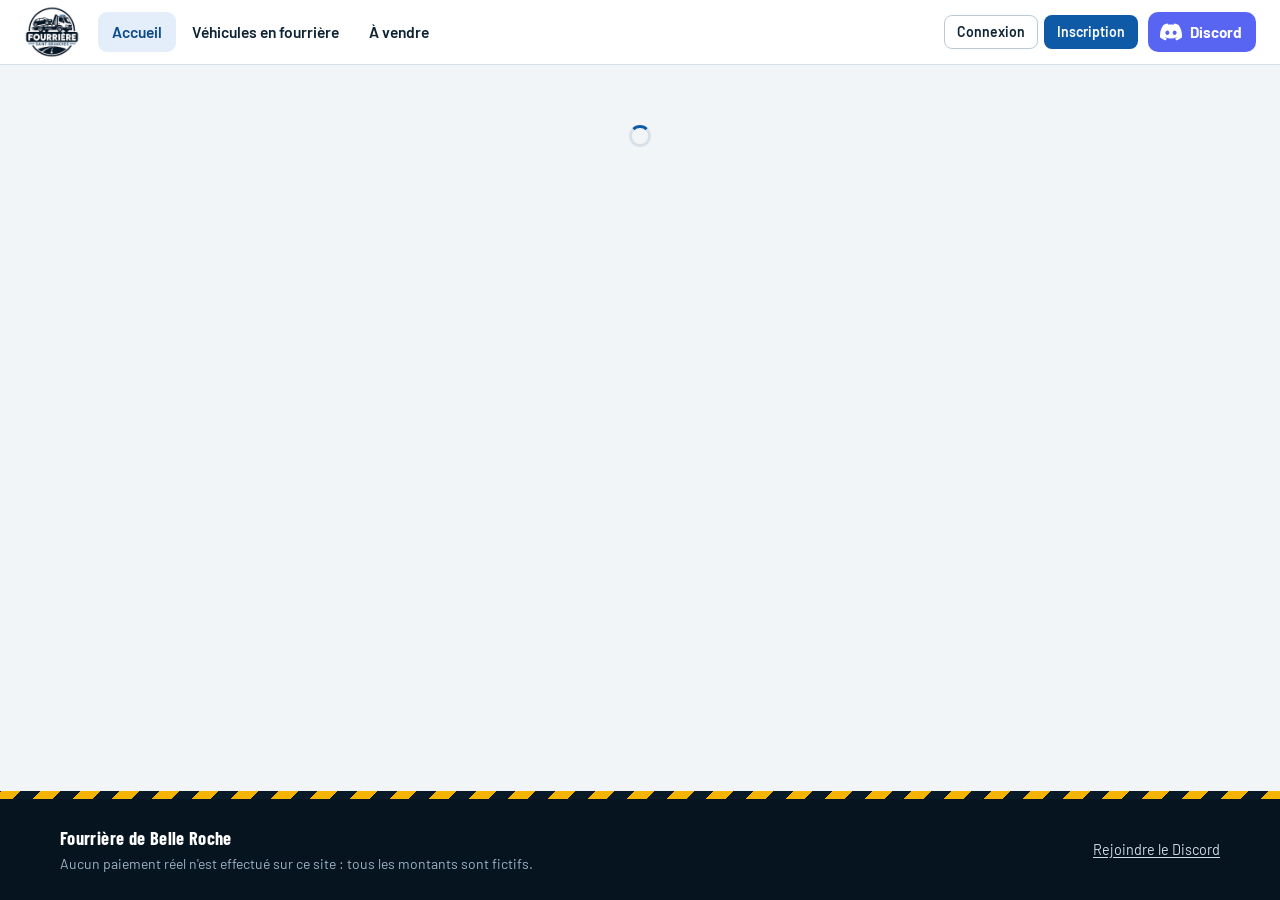
<file: index.html>
<!doctype html>
<html lang="fr">
<head>
  <meta charset="utf-8">
  <meta name="viewport" content="width=device-width, initial-scale=1, viewport-fit=cover">
  <title>Fourrière de Belle Roche</title>
  <meta name="description" content="Retrouvez votre véhicule mis en fourrière, consultez les véhicules à vendre et échangez directement avec les employés.">
  <meta name="theme-color" content="#081a28">
  <!-- Protection supplémentaire : le site ne peut charger que ses propres fichiers et parler à Supabase. -->
  <meta http-equiv="Content-Security-Policy" content="default-src 'self'; script-src 'self'; style-src 'self'; img-src 'self' data: blob: https://*.supabase.co; font-src 'self'; connect-src 'self' https://*.supabase.co wss://*.supabase.co; base-uri 'self'; form-action 'self'; object-src 'none'">
  <link rel="icon" type="image/png" href="assets/img/favicon.png">
  <link rel="apple-touch-icon" href="assets/img/apple-touch-icon.png">
  <link rel="stylesheet" href="assets/css/base.css">
  <link rel="stylesheet" href="assets/css/app.css">
</head>
<body>
  <a class="skip" href="#view">Aller au contenu</a>
  <div id="app"></div>
  <div class="toasts" id="toasts" aria-live="polite"></div>
  <noscript><p>Ce site a besoin de JavaScript pour fonctionner.</p></noscript>
  <script src="js/config.js"></script>
  <script src="assets/vendor/supabase.js"></script>
  <script type="module" src="js/main.js"></script>
</body>
</html>
</file>
<file: assets/css/base.css>
/* =====================================================================
   FOURRIÈRE DE BELLE ROCHE — Feuille de style 1/2 : bases et composants
   Palette tirée du logo : marine + bleu, avec de l'ambre « gyrophare »
   réservé aux montants, alertes et actions importantes.
   ===================================================================== */

@font-face { font-family: 'Barlow'; font-weight: 400; font-style: normal; font-display: swap; src: url('../fonts/barlow-latin-400-normal.woff2') format('woff2'); }
@font-face { font-family: 'Barlow'; font-weight: 500; font-style: normal; font-display: swap; src: url('../fonts/barlow-latin-500-normal.woff2') format('woff2'); }
@font-face { font-family: 'Barlow'; font-weight: 600; font-style: normal; font-display: swap; src: url('../fonts/barlow-latin-600-normal.woff2') format('woff2'); }
@font-face { font-family: 'Barlow'; font-weight: 700; font-style: normal; font-display: swap; src: url('../fonts/barlow-latin-700-normal.woff2') format('woff2'); }
@font-face { font-family: 'Barlow Condensed'; font-weight: 600; font-style: normal; font-display: swap; src: url('../fonts/barlow-condensed-latin-600-normal.woff2') format('woff2'); }
@font-face { font-family: 'Barlow Condensed'; font-weight: 700; font-style: normal; font-display: swap; src: url('../fonts/barlow-condensed-latin-700-normal.woff2') format('woff2'); }
@font-face { font-family: 'Barlow Condensed'; font-weight: 800; font-style: normal; font-display: swap; src: url('../fonts/barlow-condensed-latin-800-normal.woff2') format('woff2'); }

:root {
  --navy-950: #061420;
  --navy-900: #081a28;
  --navy-800: #0f2a40;
  --navy-700: #173a55;
  --navy-600: #245071;
  --blue-700: #0b4a8b;
  --blue-600: #0f5aa6;
  --blue-500: #1f74c4;
  --blue-100: #e3eefa;
  --blue-50: #f0f6fc;
  --amber-500: #f5b400;
  --amber-600: #c98f00;
  --amber-100: #fff3cd;
  --green-600: #1a7f4f;
  --green-100: #e0f4ea;
  --red-600: #c2342a;
  --red-100: #fde8e6;
  --violet-600: #6247c2;
  --violet-100: #eee9fb;
  --discord: #5865f2;

  --bg: #f2f5f8;
  --surface: #ffffff;
  --line: #d9e1e8;
  --line-strong: #bccad6;
  --text: #0d2233;
  --muted: #55687a;

  --font-body: 'Barlow', system-ui, -apple-system, 'Segoe UI', Roboto, sans-serif;
  --font-display: 'Barlow Condensed', 'Barlow', system-ui, sans-serif;

  --radius: 12px;
  --radius-lg: 16px;
  --shadow-1: 0 1px 2px rgba(8, 26, 40, .07), 0 1px 1px rgba(8, 26, 40, .04);
  --shadow-2: 0 8px 24px rgba(8, 26, 40, .12);
  --header-h: 64px;
  --ring: 0 0 0 3px rgba(31, 116, 196, .28);
}

*, *::before, *::after { box-sizing: border-box; }
html { -webkit-text-size-adjust: 100%; scroll-behavior: smooth; }
body {
  margin: 0; background: var(--bg); color: var(--text);
  font-family: var(--font-body); font-size: 16px; line-height: 1.5;
  -webkit-font-smoothing: antialiased; min-height: 100vh; display: flex; flex-direction: column;
}
img { max-width: 100%; display: block; }
a { color: var(--blue-600); text-decoration-thickness: 1px; text-underline-offset: 2px; }
a:hover { color: var(--blue-700); }
h1, h2, h3, h4 { font-family: var(--font-display); font-weight: 700; line-height: 1.1; margin: 0; letter-spacing: .005em; }
h1 { font-size: clamp(2.1rem, 5vw, 3.4rem); font-weight: 800; }
h2 { font-size: clamp(1.6rem, 3vw, 2.1rem); }
h3 { font-size: 1.3rem; }
p { margin: 0; }
button, input, select, textarea { font: inherit; color: inherit; }
:focus-visible { outline: 3px solid var(--blue-500); outline-offset: 2px; border-radius: 6px; }
[hidden] { display: none !important; }
.sr-only { position: absolute; width: 1px; height: 1px; overflow: hidden; clip: rect(0 0 0 0); white-space: nowrap; }
.container { width: 100%; max-width: 1200px; margin: 0 auto; padding: 0 20px; }
.muted { color: var(--muted); }
.small { font-size: .875rem; }
.center { text-align: center; }
.row { display: flex; align-items: center; gap: 12px; flex-wrap: wrap; }
.row.between { justify-content: space-between; }
.stack { display: flex; flex-direction: column; gap: 12px; }
.stack-lg { display: flex; flex-direction: column; gap: 24px; }
.grow { flex: 1 1 auto; min-width: 0; }
.num { font-variant-numeric: tabular-nums; }
.nowrap { white-space: nowrap; }

/* ---------- Boutons ---------- */
.btn {
  display: inline-flex; align-items: center; justify-content: center; gap: 8px;
  min-height: 42px; padding: 0 18px; border-radius: 10px; border: 1px solid transparent;
  font-weight: 600; font-size: .975rem; line-height: 1; cursor: pointer; text-decoration: none;
  transition: background .15s, border-color .15s, box-shadow .15s, transform .05s;
  background: var(--blue-600); color: #fff; white-space: nowrap;
}
.btn:hover { background: var(--blue-700); color: #fff; }
.btn:active { transform: translateY(1px); }
.btn[disabled], .btn[aria-disabled="true"] { opacity: .55; cursor: not-allowed; pointer-events: none; }
.btn.secondary { background: #fff; color: var(--text); border-color: var(--line-strong); }
.btn.secondary:hover { background: var(--blue-50); border-color: var(--blue-500); color: var(--text); }
.btn.ghost { background: transparent; color: var(--text); }
.btn.ghost:hover { background: rgba(8, 26, 40, .06); color: var(--text); }
.btn.danger { background: var(--red-600); }
.btn.danger:hover { background: #a42a21; }
.btn.amber { background: var(--amber-500); color: var(--navy-900); }
.btn.amber:hover { background: #ffc61f; color: var(--navy-900); }
.btn.sm { min-height: 34px; padding: 0 12px; font-size: .875rem; border-radius: 8px; }
.btn.lg { min-height: 50px; padding: 0 26px; font-size: 1.05rem; }
.btn.block { width: 100%; }
.btn svg { width: 18px; height: 18px; flex: none; }
.btn-icon {
  display: inline-grid; place-items: center; width: 40px; height: 40px; border-radius: 10px;
  border: 1px solid transparent; background: transparent; cursor: pointer; color: var(--text); position: relative;
}
.btn-icon:hover { background: rgba(8, 26, 40, .07); }
.btn-icon svg { width: 22px; height: 22px; }

/* ---------- Formulaires ---------- */
.field { display: flex; flex-direction: column; gap: 6px; }
.field > label, .label { font-weight: 600; font-size: .9rem; }
.hint { font-size: .85rem; color: var(--muted); }
.input, select.input, textarea.input {
  width: 100%; min-height: 44px; padding: 10px 14px; background: #fff; border: 1px solid var(--line-strong);
  border-radius: 10px; transition: border-color .15s, box-shadow .15s; appearance: none;
}
textarea.input { min-height: 96px; resize: vertical; line-height: 1.45; }
select.input {
  background-image: linear-gradient(45deg, transparent 50%, var(--muted) 50%), linear-gradient(135deg, var(--muted) 50%, transparent 50%);
  background-position: calc(100% - 20px) 50%, calc(100% - 14px) 50%; background-size: 6px 6px; background-repeat: no-repeat; padding-right: 36px;
}
.input:hover { border-color: var(--navy-600); }
.input:focus { outline: none; border-color: var(--blue-500); box-shadow: var(--ring); }
.input[aria-invalid="true"] { border-color: var(--red-600); }
.form-grid { display: grid; grid-template-columns: repeat(2, minmax(0, 1fr)); gap: 16px; }
.form-grid .full { grid-column: 1 / -1; }
.form-error { background: var(--red-100); color: #7d1d15; border: 1px solid #f3b8b2; border-radius: 10px; padding: 10px 14px; font-size: .925rem; }
.form-ok { background: var(--green-100); color: #0f4d31; border: 1px solid #a9dcc3; border-radius: 10px; padding: 10px 14px; }
.check { display: flex; gap: 10px; align-items: flex-start; cursor: pointer; }
.check input { width: 20px; height: 20px; margin-top: 2px; accent-color: var(--blue-600); flex: none; }
.switch { position: relative; display: inline-flex; align-items: center; gap: 10px; cursor: pointer; font-weight: 500; }
.switch input { position: absolute; opacity: 0; width: 0; height: 0; }
.switch .track { width: 44px; height: 26px; border-radius: 99px; background: var(--line-strong); position: relative; transition: background .2s; flex: none; }
.switch .track::after { content: ''; position: absolute; top: 3px; left: 3px; width: 20px; height: 20px; border-radius: 50%; background: #fff; transition: transform .2s; box-shadow: 0 1px 2px rgba(0,0,0,.3); }
.switch input:checked + .track { background: var(--green-600); }
.switch input:checked + .track::after { transform: translateX(18px); }
.switch input:focus-visible + .track { box-shadow: var(--ring); }

/* ---------- Cartes, badges, plaque ---------- */
.card { background: var(--surface); border: 1px solid var(--line); border-radius: var(--radius-lg); box-shadow: var(--shadow-1); }
.card-pad { padding: 20px; }
.card-title { font-family: var(--font-display); font-weight: 700; font-size: 1.25rem; }

.badge {
  display: inline-flex; align-items: center; gap: 6px; padding: 3px 10px; border-radius: 99px;
  font-size: .78rem; font-weight: 600; line-height: 1.4; white-space: nowrap;
  background: var(--blue-100); color: var(--blue-700);
}
.badge::before { content: ''; width: 7px; height: 7px; border-radius: 50%; background: currentColor; }
.badge.amber { background: var(--amber-100); color: #7a5600; }
.badge.green { background: var(--green-100); color: #0f5a37; }
.badge.red { background: var(--red-100); color: #8b2019; }
.badge.violet { background: var(--violet-100); color: #46309a; }
.badge.gray { background: #e8edf1; color: #46586a; }
.badge.plain::before { display: none; }
.count-pill {
  display: inline-grid; place-items: center; min-width: 20px; height: 20px; padding: 0 6px; border-radius: 99px;
  background: var(--red-600); color: #fff; font-size: .72rem; font-weight: 700; line-height: 1;
}

.plate {
  display: inline-flex; align-items: stretch; background: #fff; border: 2px solid #0b1d2c; border-radius: 8px;
  overflow: hidden; font-family: var(--font-display); font-weight: 700; letter-spacing: .09em; color: #0b1d2c;
  box-shadow: 0 1px 0 rgba(0,0,0,.12); max-width: 100%;
}
.plate::before {
  content: 'F'; background: #0f4c9b; color: #fff; font-family: var(--font-body); font-weight: 700; font-size: .62rem;
  display: flex; align-items: flex-end; justify-content: center; padding: 0 .38rem .2rem; letter-spacing: 0;
}
.plate .txt { padding: .08em .65em; font-size: 1.45rem; line-height: 1.25; white-space: nowrap; overflow: hidden; text-overflow: ellipsis; }
.plate.sm .txt { font-size: 1.05rem; }
.plate.lg .txt { font-size: 1.9rem; }

.swatch { display: inline-block; width: 12px; height: 12px; border-radius: 50%; border: 1px solid rgba(0,0,0,.25); vertical-align: -1px; margin-right: 6px; }
.hazard { height: 8px; background: repeating-linear-gradient(-45deg, var(--amber-500) 0 14px, var(--navy-900) 14px 28px); }

/* ---------- Modale, toasts, lightbox ---------- */
.overlay {
  position: fixed; inset: 0; z-index: 100; background: rgba(6, 20, 32, .62); display: grid; place-items: center;
  padding: 16px; animation: fade .15s ease-out; overflow-y: auto;
}
.dialog {
  background: #fff; border-radius: var(--radius-lg); width: 100%; max-width: 560px; box-shadow: var(--shadow-2);
  display: flex; flex-direction: column; max-height: calc(100vh - 32px); margin: auto;
}
.dialog.wide { max-width: 760px; }
.dialog-head { padding: 18px 22px 12px; display: flex; align-items: center; justify-content: space-between; gap: 12px; border-bottom: 1px solid var(--line); }
.dialog-body { padding: 20px 22px; overflow-y: auto; }
.dialog-foot { padding: 14px 22px; border-top: 1px solid var(--line); display: flex; justify-content: flex-end; gap: 10px; flex-wrap: wrap; background: #f8fafc; border-radius: 0 0 var(--radius-lg) var(--radius-lg); }
@keyframes fade { from { opacity: 0; } to { opacity: 1; } }

.toasts { position: fixed; left: 50%; top: calc(var(--header-h) + 12px); transform: translateX(-50%); z-index: 200; display: flex; flex-direction: column; gap: 8px; width: min(92vw, 460px); pointer-events: none; }
.toast {
  pointer-events: auto; background: var(--navy-900); color: #fff; padding: 12px 16px; border-radius: 12px;
  box-shadow: var(--shadow-2); font-size: .95rem; display: flex; gap: 10px; align-items: flex-start;
  border-left: 5px solid var(--blue-500); animation: toast-in .2s ease-out;
}
.toast.ok { border-left-color: #3ecf8e; }
.toast.error { border-left-color: #ff6b5e; }
.toast.warn { border-left-color: var(--amber-500); }
@keyframes toast-in { from { opacity: 0; transform: translateY(-8px); } to { opacity: 1; transform: none; } }

.lightbox { position: fixed; inset: 0; z-index: 150; background: rgba(3, 10, 16, .94); display: grid; grid-template-rows: auto 1fr auto; animation: fade .15s; }
.lightbox-top { display: flex; justify-content: space-between; align-items: center; padding: 12px 16px; color: #fff; }
.lightbox-stage { position: relative; display: grid; place-items: center; min-height: 0; padding: 0 56px; }
.lightbox-stage img { max-width: 100%; max-height: 100%; object-fit: contain; border-radius: 6px; }
.lightbox .nav { position: absolute; top: 50%; transform: translateY(-50%); width: 46px; height: 46px; border-radius: 50%; border: 0; background: rgba(255,255,255,.14); color: #fff; cursor: pointer; display: grid; place-items: center; }
.lightbox .nav:hover { background: rgba(255,255,255,.28); }
.lightbox .nav.prev { left: 6px; } .lightbox .nav.next { right: 6px; }
.lightbox-thumbs { display: flex; gap: 8px; justify-content: center; padding: 12px; overflow-x: auto; }
.lightbox-thumbs button { border: 2px solid transparent; padding: 0; border-radius: 6px; overflow: hidden; width: 64px; height: 48px; background: #000; cursor: pointer; flex: none; opacity: .65; }
.lightbox-thumbs button[aria-current="true"] { border-color: var(--amber-500); opacity: 1; }
.lightbox-thumbs img { width: 100%; height: 100%; object-fit: cover; }

/* ---------- États de chargement ---------- */
.skeleton { background: linear-gradient(100deg, #e6ecf1 30%, #f3f6f9 50%, #e6ecf1 70%); background-size: 200% 100%; animation: shimmer 1.3s infinite linear; border-radius: 10px; }
@keyframes shimmer { to { background-position: -200% 0; } }
.spinner { width: 22px; height: 22px; border: 3px solid var(--line); border-top-color: var(--blue-600); border-radius: 50%; animation: spin .7s linear infinite; }
@keyframes spin { to { transform: rotate(360deg); } }
.loading-center { display: grid; place-items: center; padding: 60px 20px; }
.empty { text-align: center; padding: 48px 20px; color: var(--muted); }
.empty h3 { color: var(--text); margin-bottom: 6px; }
.empty .icon { width: 56px; height: 56px; margin: 0 auto 14px; color: var(--line-strong); }

@media (max-width: 640px) {
  .form-grid { grid-template-columns: 1fr; }
  .overlay { padding: 0; align-items: end; }
  .dialog { max-width: none; border-radius: var(--radius-lg) var(--radius-lg) 0 0; max-height: 92vh; }
  .dialog-foot { border-radius: 0; }
}
@media (prefers-reduced-motion: reduce) {
  *, *::before, *::after { animation-duration: .001ms !important; animation-iteration-count: 1 !important; transition-duration: .001ms !important; scroll-behavior: auto !important; }
}
</file>
<file: assets/css/app.css>
/* =====================================================================
   FOURRIÈRE DE BELLE ROCHE — Feuille de style 2/2 : pages et mises en page
   ===================================================================== */

/* ---------- En-tête ---------- */
.site-header { position: sticky; top: 0; z-index: 60; background: #fff; border-bottom: 1px solid var(--line); }
.header-in { height: var(--header-h); display: flex; align-items: center; gap: 8px; }
.brand { display: flex; align-items: center; flex: none; margin-right: 10px; border-radius: 10px; }
.brand img { height: 56px; width: 56px; object-fit: contain; }
.main-nav { display: flex; align-items: center; gap: 2px; flex: 1 1 auto; min-width: 0; }
.main-nav a {
  padding: 8px 14px; border-radius: 9px; color: var(--text); text-decoration: none; font-weight: 600; font-size: .975rem;
  position: relative; white-space: nowrap; display: inline-flex; align-items: center; gap: 8px;
}
.main-nav a:hover { background: var(--blue-50); color: var(--blue-700); }
.main-nav a[aria-current="page"] { color: var(--blue-700); background: var(--blue-100); }
.header-actions { display: flex; align-items: center; gap: 6px; flex: none; }
.btn-discord {
  display: inline-flex; align-items: center; gap: 8px; height: 40px; padding: 0 14px 0 12px; border-radius: 10px;
  background: var(--discord); color: #fff; font-weight: 700; text-decoration: none; font-size: .95rem; margin-left: 4px;
  transition: background .15s, transform .05s;
}
.btn-discord:hover { background: #4752c4; color: #fff; }
.btn-discord svg { width: 22px; height: 22px; fill: currentColor; }
.burger { display: none; }
.bell-badge { position: absolute; top: 2px; right: 0; }
.user-chip { display: inline-flex; align-items: center; gap: 8px; padding: 4px 10px 4px 4px; border-radius: 99px; border: 1px solid var(--line); background: #fff; cursor: pointer; text-decoration: none; color: var(--text); font-weight: 600; font-size: .9rem; }
.user-chip:hover { background: var(--blue-50); color: var(--text); }
.avatar { width: 30px; height: 30px; border-radius: 50%; display: grid; place-items: center; background: var(--navy-800); color: #fff; font-family: var(--font-display); font-weight: 700; font-size: .95rem; letter-spacing: .02em; flex: none; }
.avatar.lg { width: 64px; height: 64px; font-size: 1.7rem; }

.pop { position: absolute; right: 0; top: calc(100% + 8px); width: min(380px, 92vw); z-index: 70; max-height: 70vh; overflow: hidden; display: flex; flex-direction: column; }
.pop-head { padding: 12px 16px; display: flex; justify-content: space-between; align-items: center; border-bottom: 1px solid var(--line); font-weight: 700; }
.pop-list { overflow-y: auto; }
.notif { display: block; width: 100%; text-align: left; border: 0; background: #fff; padding: 12px 16px; cursor: pointer; border-bottom: 1px solid var(--line); }
.notif:hover { background: var(--blue-50); }
.notif.unread { background: #f4f9ff; box-shadow: inset 3px 0 0 var(--blue-500); }
.notif .t { font-weight: 600; font-size: .95rem; }
.notif .b { color: var(--muted); font-size: .875rem; margin-top: 2px; display: -webkit-box; -webkit-line-clamp: 2; -webkit-box-orient: vertical; overflow: hidden; }
.notif .d { color: var(--muted); font-size: .78rem; margin-top: 4px; }
.pop-wrap { position: relative; }

@media (max-width: 960px) {
  .burger { display: inline-grid; }
  .main-nav {
    position: fixed; inset: var(--header-h) 0 auto 0; background: #fff; flex-direction: column; align-items: stretch; padding: 10px 16px 16px;
    border-bottom: 1px solid var(--line); box-shadow: var(--shadow-2); display: none; gap: 4px; max-height: calc(100vh - var(--header-h)); overflow-y: auto;
  }
  .main-nav.open { display: flex; }
  .main-nav a { padding: 12px 14px; font-size: 1.05rem; }
  .header-in { justify-content: space-between; }
  .main-nav { order: 5; }
  .header-actions { margin-left: auto; }
  .user-chip .nm { display: none; }
  .user-chip { padding: 3px; }
}
@media (max-width: 520px) {
  .btn-discord { padding: 0; width: 40px; justify-content: center; }
  .btn-discord span { display: none; }
  .brand img { height: 48px; width: 48px; }
  .header-actions .btn.hide-sm { display: none; }
}

/* ---------- Pages ---------- */
main#view { flex: 1 0 auto; }
.page { padding: 28px 0 56px; }
.page-head { display: flex; align-items: flex-end; justify-content: space-between; gap: 16px; flex-wrap: wrap; margin-bottom: 22px; }
.page-head p { color: var(--muted); margin-top: 6px; max-width: 62ch; }
.section { margin-top: 36px; }
.section > h2 { margin-bottom: 14px; }

/* ---------- Accueil ---------- */
.hero { background: var(--navy-900); color: #fff; position: relative; overflow: hidden; }
.hero::before {
  content: ''; position: absolute; inset: 0; opacity: .5;
  background: radial-gradient(900px 400px at 85% 10%, rgba(31, 116, 196, .35), transparent 60%), radial-gradient(600px 300px at 0% 100%, rgba(245, 180, 0, .10), transparent 60%);
}
.hero-in { position: relative; display: grid; grid-template-columns: minmax(0, 1.25fr) minmax(0, .85fr); gap: 48px; padding: 56px 20px 60px; align-items: center; }
.hero h1 { color: #fff; }
.hero h1 em { font-style: normal; color: var(--amber-500); }
.hero .lead { color: #c5d3df; font-size: 1.12rem; margin-top: 16px; max-width: 52ch; }
.plate-search { margin-top: 28px; display: flex; gap: 10px; flex-wrap: wrap; max-width: 560px; }
.plate-search .plate { flex: 1 1 260px; background: #fff; }
.plate-search input {
  flex: 1; min-width: 0; border: 0; background: transparent; font-family: var(--font-display); font-weight: 700; font-size: 1.7rem; letter-spacing: .1em;
  padding: 10px 14px; text-transform: uppercase; color: #0b1d2c;
}
.plate-search input::placeholder { color: #a0aeba; letter-spacing: .1em; }
.plate-search input:focus { outline: none; }
.plate-search .plate:focus-within { box-shadow: 0 0 0 4px rgba(245, 180, 0, .5); }
.hero-stats { display: flex; gap: 28px; margin-top: 30px; flex-wrap: wrap; }
.hero-stats .n { font-family: var(--font-display); font-weight: 800; font-size: 2.3rem; line-height: 1; color: #fff; }
.hero-stats .l { color: #9fb3c4; font-size: .875rem; margin-top: 4px; }

.ticket { background: #fff; color: var(--text); border-radius: 14px; position: relative; padding: 22px 24px 20px; box-shadow: 0 18px 40px rgba(0, 0, 0, .35); transform: rotate(1.2deg); }
.ticket::before, .ticket::after { content: ''; position: absolute; top: 96px; width: 22px; height: 22px; border-radius: 50%; background: var(--navy-900); }
.ticket::before { left: -11px; } .ticket::after { right: -11px; }
.ticket .t-head { display: flex; justify-content: space-between; align-items: baseline; gap: 10px; padding-bottom: 14px; border-bottom: 2px dashed var(--line-strong); margin-bottom: 14px; }
.ticket .t-head strong { font-family: var(--font-display); font-size: 1.5rem; letter-spacing: .02em; }
.ticket .t-head span { color: var(--muted); font-size: .8rem; }
.ticket dl { margin: 0; display: grid; gap: 10px; }
.ticket .line { display: flex; justify-content: space-between; align-items: baseline; gap: 12px; }
.ticket .line dt { color: var(--muted); }
.ticket .line dd { margin: 0; font-family: var(--font-display); font-weight: 700; font-size: 1.35rem; font-variant-numeric: tabular-nums; }
.ticket .ex { margin-top: 14px; padding-top: 12px; border-top: 2px dashed var(--line-strong); display: grid; grid-template-columns: repeat(3, 1fr); gap: 8px; text-align: center; }
.ticket .ex b { display: block; font-family: var(--font-display); font-size: 1.25rem; color: var(--blue-700); font-variant-numeric: tabular-nums; }
.ticket .ex span { font-size: .78rem; color: var(--muted); }
.ticket .foot { margin-top: 12px; font-size: .8rem; color: var(--muted); }

.steps { display: grid; grid-template-columns: repeat(3, 1fr); gap: 16px; counter-reset: step; }
.step { padding: 20px; position: relative; }
.step::before {
  counter-increment: step; content: counter(step); display: grid; place-items: center; width: 38px; height: 38px; border-radius: 10px;
  background: var(--navy-900); color: var(--amber-500); font-family: var(--font-display); font-weight: 800; font-size: 1.3rem; margin-bottom: 12px;
}
.step h3 { margin-bottom: 4px; }
.step p { color: var(--muted); }
.cta-grid { display: grid; grid-template-columns: repeat(2, 1fr); gap: 16px; }
.cta-card { display: flex; gap: 16px; align-items: center; padding: 20px; text-decoration: none; color: var(--text); transition: border-color .15s, box-shadow .15s, transform .15s; }
.cta-card:hover { border-color: var(--blue-500); box-shadow: var(--shadow-2); transform: translateY(-2px); color: var(--text); }
.cta-card .ic { width: 52px; height: 52px; border-radius: 12px; background: var(--blue-100); color: var(--blue-600); display: grid; place-items: center; flex: none; }
.cta-card .ic svg { width: 28px; height: 28px; }
.cta-card h3 { margin-bottom: 2px; }
.discord-band { background: var(--discord); color: #fff; border-radius: var(--radius-lg); padding: 22px 26px; display: flex; align-items: center; justify-content: space-between; gap: 16px; flex-wrap: wrap; }
.discord-band h3 { color: #fff; }
.discord-band p { color: #e3e6ff; }
.discord-band .btn { background: #fff; color: var(--discord); }
.discord-band .btn:hover { background: #eef0ff; color: #3d48c9; }

@media (max-width: 900px) {
  .hero-in { grid-template-columns: 1fr; gap: 36px; padding-top: 40px; }
  .ticket { transform: none; max-width: 460px; }
  .steps, .cta-grid { grid-template-columns: 1fr; }
}

/* ---------- Barre d'outils, chips ---------- */
.toolbar { display: flex; gap: 12px; flex-wrap: wrap; align-items: center; margin-bottom: 18px; }
.searchbox { position: relative; flex: 1 1 280px; max-width: 460px; }
.searchbox svg { position: absolute; left: 13px; top: 50%; transform: translateY(-50%); width: 20px; height: 20px; color: var(--muted); pointer-events: none; }
.searchbox .input { padding-left: 42px; }
.chips { display: flex; gap: 6px; flex-wrap: wrap; }
.chip { border: 1px solid var(--line-strong); background: #fff; border-radius: 99px; padding: 6px 14px; font-weight: 600; font-size: .875rem; cursor: pointer; color: var(--text); }
.chip:hover { border-color: var(--blue-500); }
.chip[aria-pressed="true"] { background: var(--navy-900); border-color: var(--navy-900); color: #fff; }
.result-count { color: var(--muted); font-size: .9rem; margin-left: auto; }

/* ---------- Cartes véhicules ---------- */
.vgrid { display: grid; grid-template-columns: repeat(auto-fill, minmax(290px, 1fr)); gap: 20px; }
.vcard { display: flex; flex-direction: column; overflow: hidden; animation: rise .4s ease-out both; animation-delay: calc(var(--i, 0) * 40ms); }
@keyframes rise { from { opacity: 0; transform: translateY(10px); } to { opacity: 1; transform: none; } }
.vphoto { position: relative; display: block; width: 100%; aspect-ratio: 4 / 3; background: #dfe7ee; border: 0; padding: 0; cursor: zoom-in; overflow: hidden; }
.vphoto img { width: 100%; height: 100%; object-fit: cover; transition: transform .35s; }
.vphoto:hover img { transform: scale(1.04); }
.vphoto .tag { position: absolute; left: 10px; top: 10px; }
.vphoto .cnt { position: absolute; right: 10px; bottom: 10px; background: rgba(6, 20, 32, .78); color: #fff; font-size: .78rem; font-weight: 600; padding: 3px 9px; border-radius: 99px; display: inline-flex; gap: 5px; align-items: center; }
.vphoto .cnt svg { width: 14px; height: 14px; }
.vphoto .noimg { display: grid; place-items: center; height: 100%; color: var(--muted); }
.vbody { padding: 16px; display: flex; flex-direction: column; gap: 12px; flex: 1; }
.vtitle { display: flex; justify-content: space-between; gap: 10px; align-items: center; flex-wrap: wrap; }
.vtitle h3 { font-size: 1.35rem; }
.vmeta { display: grid; grid-template-columns: 1fr 1fr; gap: 6px 14px; font-size: .9rem; }
.vmeta dt { color: var(--muted); font-size: .78rem; text-transform: uppercase; letter-spacing: .05em; font-weight: 600; }
.vmeta dd { margin: 0; font-weight: 600; }
.vmeta div { min-width: 0; }
.meter { display: flex; justify-content: space-between; align-items: center; gap: 10px; background: var(--navy-900); color: #fff; border-radius: 10px; padding: 10px 14px; margin-top: auto; }
.meter .lbl { font-size: .78rem; color: #9fb3c4; line-height: 1.25; }
.meter .amt { font-family: var(--font-display); font-weight: 800; font-size: 1.9rem; color: var(--amber-500); font-variant-numeric: tabular-nums; line-height: 1; }
.vdesc { color: var(--muted); font-size: .925rem; display: -webkit-box; -webkit-line-clamp: 3; -webkit-box-orient: vertical; overflow: hidden; }

/* ---------- Formulaires d'authentification ---------- */
.auth-wrap { max-width: 460px; margin: 0 auto; padding: 44px 20px 60px; }
.auth-card { padding: 28px; }
.auth-card h1 { font-size: 2.2rem; margin-bottom: 6px; }
.recovery-box { font-family: var(--font-display); font-weight: 700; font-size: 2rem; letter-spacing: .12em; text-align: center; background: var(--amber-100); border: 2px dashed var(--amber-600); border-radius: 12px; padding: 16px; user-select: all; word-break: break-all; }

/* ---------- Tableaux ---------- */
.table-wrap { overflow-x: auto; }
table.table { width: 100%; border-collapse: collapse; }
.table th { text-align: left; font-size: .78rem; text-transform: uppercase; letter-spacing: .05em; color: var(--muted); font-weight: 700; padding: 10px 14px; border-bottom: 1px solid var(--line); background: #f8fafc; white-space: nowrap; }
.table td { padding: 12px 14px; border-bottom: 1px solid var(--line); vertical-align: middle; }
.table tbody tr:hover { background: #f8fbfe; }
.table tr.click { cursor: pointer; }
.thumb { width: 64px; height: 48px; border-radius: 8px; object-fit: cover; background: #dfe7ee; flex: none; }
.table .actions { text-align: right; white-space: nowrap; }
@media (max-width: 760px) {
  table.table.stackable thead { display: none; }
  table.table.stackable, table.table.stackable tbody, table.table.stackable tr, table.table.stackable td { display: block; width: 100%; }
  table.table.stackable tr { border: 1px solid var(--line); border-radius: 12px; margin-bottom: 12px; padding: 6px 4px; background: #fff; }
  table.table.stackable td { border: 0; padding: 6px 12px; display: flex; justify-content: space-between; gap: 14px; text-align: right; align-items: center; }
  table.table.stackable td::before { content: attr(data-label); color: var(--muted); font-size: .78rem; text-transform: uppercase; letter-spacing: .04em; font-weight: 700; text-align: left; flex: none; }
  table.table.stackable td.actions { justify-content: flex-end; }
  table.table.stackable td.actions::before, table.table.stackable td[data-label=""]::before { display: none; }
}

/* ---------- Espace personnel (admin) ---------- */
.admin { display: grid; grid-template-columns: 236px minmax(0, 1fr); flex: 1; }
.side { background: var(--navy-900); color: #cfdbe6; padding: 18px 12px; position: sticky; top: var(--header-h); height: calc(100vh - var(--header-h)); overflow-y: auto; }
.side h4 { font-family: var(--font-body); font-size: .72rem; letter-spacing: .1em; text-transform: uppercase; color: #7f95a8; padding: 14px 12px 6px; font-weight: 700; }
.side a { display: flex; align-items: center; gap: 12px; padding: 10px 12px; border-radius: 10px; color: #cfdbe6; text-decoration: none; font-weight: 600; position: relative; }
.side a svg { width: 20px; height: 20px; flex: none; opacity: .85; }
.side a:hover { background: rgba(255, 255, 255, .07); color: #fff; }
.side a[aria-current="page"] { background: rgba(245, 180, 0, .14); color: #fff; }
.side a[aria-current="page"]::before { content: ''; position: absolute; left: -12px; top: 8px; bottom: 8px; width: 4px; border-radius: 0 4px 4px 0; background: var(--amber-500); }
.side .count-pill { margin-left: auto; }
.side .me { padding: 8px 12px 14px; border-bottom: 1px solid rgba(255,255,255,.1); margin-bottom: 6px; }
.side .me .n { color: #fff; font-weight: 700; }
.admin-main { padding: 26px 28px 60px; min-width: 0; }
@media (max-width: 960px) {
  .admin { grid-template-columns: 1fr; }
  .side { position: static; height: auto; display: flex; overflow-x: auto; padding: 8px 10px; gap: 4px; align-items: center; scrollbar-width: thin; }
  .side h4, .side .me { display: none; }
  .side a { white-space: nowrap; padding: 9px 12px; }
  .side a[aria-current="page"]::before { left: 10px; right: 10px; top: auto; bottom: 0; width: auto; height: 3px; border-radius: 3px 3px 0 0; }
  .admin-main { padding: 20px 16px 50px; }
}

.stat-grid { display: grid; grid-template-columns: repeat(auto-fill, minmax(190px, 1fr)); gap: 14px; }
.stat { background: #fff; border: 1px solid var(--line); border-radius: 14px; padding: 16px 16px 14px; position: relative; overflow: hidden; box-shadow: var(--shadow-1); text-decoration: none; color: var(--text); display: block; }
a.stat:hover { border-color: var(--blue-500); color: var(--text); }
.stat::before { content: ''; position: absolute; left: 0; top: 0; bottom: 0; width: 4px; background: var(--tone, var(--blue-600)); }
.stat .n { font-family: var(--font-display); font-weight: 800; font-size: 2.4rem; line-height: 1; font-variant-numeric: tabular-nums; }
.stat .l { color: var(--muted); font-size: .875rem; margin-top: 6px; font-weight: 500; }
.stat.amber { --tone: var(--amber-500); } .stat.green { --tone: var(--green-600); } .stat.violet { --tone: var(--violet-600); } .stat.red { --tone: var(--red-600); } .stat.navy { --tone: var(--navy-700); }
.two-col { display: grid; grid-template-columns: minmax(0, 1.4fr) minmax(0, 1fr); gap: 18px; }
@media (max-width: 1100px) { .two-col { grid-template-columns: 1fr; } }
.chart-box { position: relative; height: 280px; }
.list-plain { list-style: none; margin: 0; padding: 0; }
.list-plain li { display: flex; align-items: center; gap: 12px; padding: 12px 0; border-bottom: 1px solid var(--line); }
.list-plain li:last-child { border-bottom: 0; }
.list-plain a.row-link { display: flex; align-items: center; gap: 12px; text-decoration: none; color: var(--text); width: 100%; }

/* ---------- Fiche véhicule (admin) ---------- */
.detail { display: grid; grid-template-columns: minmax(0, 1.15fr) minmax(0, 1fr); gap: 22px; align-items: start; }
@media (max-width: 1000px) { .detail { grid-template-columns: 1fr; } }
.gallery-main { aspect-ratio: 16 / 10; background: #dfe7ee; border-radius: 14px 14px 0 0; overflow: hidden; cursor: zoom-in; border: 0; padding: 0; width: 100%; display: block; }
.gallery-main img { width: 100%; height: 100%; object-fit: cover; }
.gallery-strip { display: flex; gap: 8px; padding: 10px; overflow-x: auto; }
.gallery-strip .g { position: relative; flex: none; }
.gallery-strip .g button.pick { border: 2px solid transparent; padding: 0; border-radius: 8px; overflow: hidden; width: 84px; height: 62px; cursor: pointer; background: #dfe7ee; display: block; }
.gallery-strip .g button.pick[aria-current="true"] { border-color: var(--blue-500); }
.gallery-strip img { width: 100%; height: 100%; object-fit: cover; }
.gallery-strip .g .x { position: absolute; top: -6px; right: -6px; width: 22px; height: 22px; border-radius: 50%; border: 0; background: var(--red-600); color: #fff; cursor: pointer; font-size: 14px; line-height: 1; display: grid; place-items: center; }
.kv { display: grid; grid-template-columns: 150px 1fr; gap: 10px 14px; margin: 0; }
.kv dt { color: var(--muted); font-size: .9rem; }
.kv dd { margin: 0; font-weight: 600; min-width: 0; overflow-wrap: anywhere; }
.timeline { list-style: none; margin: 0; padding: 0 0 0 16px; border-left: 2px solid var(--line); }
.timeline li { position: relative; padding: 0 0 16px 18px; }
.timeline li::before { content: ''; position: absolute; left: -24px; top: 5px; width: 12px; height: 12px; border-radius: 50%; background: #fff; border: 3px solid var(--blue-500); }
.timeline .when { color: var(--muted); font-size: .8rem; }
.dropzone { border: 2px dashed var(--line-strong); border-radius: 12px; padding: 18px; text-align: center; color: var(--muted); cursor: pointer; background: #fafcfe; transition: border-color .15s, background .15s; }
.dropzone:hover, .dropzone.over { border-color: var(--blue-500); background: var(--blue-50); }
.previews { display: grid; grid-template-columns: repeat(auto-fill, minmax(92px, 1fr)); gap: 10px; margin-top: 12px; }
.previews .p { position: relative; aspect-ratio: 1; border-radius: 10px; overflow: hidden; background: #dfe7ee; }
.previews img { width: 100%; height: 100%; object-fit: cover; }
.previews .p button { position: absolute; top: 4px; right: 4px; width: 24px; height: 24px; border-radius: 50%; border: 0; background: rgba(6,20,32,.8); color: #fff; cursor: pointer; }
.previews .p .st { position: absolute; left: 0; right: 0; bottom: 0; height: 4px; background: rgba(255,255,255,.4); }
.previews .p .st i { display: block; height: 100%; width: 0; background: var(--amber-500); transition: width .2s; }

/* ---------- Messagerie ---------- */
.chat { display: grid; grid-template-columns: 340px minmax(0, 1fr); background: #fff; border: 1px solid var(--line); border-radius: var(--radius-lg); overflow: hidden; height: calc(100vh - var(--header-h) - 56px); min-height: 460px; box-shadow: var(--shadow-1); }
.chat-list { border-right: 1px solid var(--line); display: flex; flex-direction: column; min-height: 0; }
.chat-list .top { padding: 12px; border-bottom: 1px solid var(--line); display: grid; gap: 10px; }
.chat-list .items { overflow-y: auto; flex: 1; }
.conv { display: flex; gap: 12px; padding: 12px 14px; border-bottom: 1px solid var(--line); text-decoration: none; color: var(--text); align-items: flex-start; position: relative; }
.conv:hover { background: var(--blue-50); color: var(--text); }
.conv[aria-current="true"] { background: var(--blue-100); }
.conv .ph { width: 52px; height: 44px; border-radius: 8px; object-fit: cover; background: #dfe7ee; flex: none; }
.conv .l1 { display: flex; justify-content: space-between; gap: 8px; align-items: baseline; }
.conv .nm { font-weight: 700; white-space: nowrap; overflow: hidden; text-overflow: ellipsis; }
.conv .tm { color: var(--muted); font-size: .75rem; flex: none; }
.conv .pv { color: var(--muted); font-size: .875rem; display: block; white-space: nowrap; overflow: hidden; text-overflow: ellipsis; }
.conv .l3 { display: flex; gap: 6px; margin-top: 4px; align-items: center; flex-wrap: wrap; }
.conv.unread .nm, .conv.unread .pv { color: var(--text); font-weight: 700; }
.thread { display: flex; flex-direction: column; min-width: 0; min-height: 0; }
.thread-head { padding: 12px 16px; border-bottom: 1px solid var(--line); display: flex; gap: 12px; align-items: center; flex-wrap: wrap; }
.thread-head .back { display: none; }
.msgs { flex: 1; overflow-y: auto; padding: 18px 16px; display: flex; flex-direction: column; gap: 6px; background: #f6f9fc; min-height: 0; }
.day { align-self: center; font-size: .75rem; color: var(--muted); background: #e6edf3; padding: 3px 12px; border-radius: 99px; margin: 10px 0 4px; font-weight: 600; }
.bubble { max-width: min(560px, 82%); padding: 9px 13px; border-radius: 14px; background: #fff; border: 1px solid var(--line); align-self: flex-start; overflow-wrap: anywhere; white-space: pre-wrap; box-shadow: var(--shadow-1); }
.bubble.mine { align-self: flex-end; background: var(--blue-600); color: #fff; border-color: var(--blue-600); }
.bubble .who { font-size: .75rem; font-weight: 700; margin-bottom: 2px; display: flex; gap: 8px; align-items: center; color: var(--blue-700); }
.bubble.mine .who { color: #cfe4fa; }
.bubble .who .role { font-weight: 600; background: rgba(8,26,40,.08); padding: 0 7px; border-radius: 99px; font-size: .68rem; }
.bubble.mine .who .role { background: rgba(255,255,255,.18); }
.bubble .tm { font-size: .68rem; opacity: .7; margin-top: 3px; text-align: right; }
.bubble.sys { align-self: center; background: #e8eef4; border: 0; color: var(--muted); font-size: .85rem; text-align: center; box-shadow: none; max-width: 92%; }
.composer { border-top: 1px solid var(--line); padding: 12px; display: flex; gap: 10px; align-items: flex-end; background: #fff; }
.composer textarea { min-height: 46px; max-height: 140px; resize: none; }
.closed-note { padding: 14px 16px; text-align: center; background: #f1f5f8; color: var(--muted); border-top: 1px solid var(--line); }
.chat-empty { display: grid; place-items: center; height: 100%; color: var(--muted); text-align: center; padding: 20px; }
@media (max-width: 860px) {
  .chat { grid-template-columns: 1fr; height: calc(100vh - var(--header-h) - 24px); border-radius: 12px; }
  .chat[data-mode="thread"] .chat-list { display: none; }
  .chat[data-mode="list"] .thread { display: none; }
  .thread-head .back { display: inline-grid; }
  .bubble { max-width: 90%; }
}

/* ---------- Divers ---------- */
.site-footer { background: var(--navy-950); color: #9fb3c4; margin-top: 40px; }
.footer-in { padding: 26px 20px; display: flex; justify-content: space-between; gap: 18px; flex-wrap: wrap; align-items: center; font-size: .9rem; }
.footer-in a { color: #cfdbe6; }
.footer-in strong { color: #fff; font-family: var(--font-display); font-size: 1.15rem; letter-spacing: .02em; }
.banner { border-radius: 12px; padding: 12px 16px; background: var(--amber-100); color: #5f4400; border: 1px solid #f0d27a; display: flex; gap: 10px; align-items: flex-start; }
.setup-screen { max-width: 640px; margin: 60px auto; padding: 0 20px; }
.kbd { font-family: ui-monospace, Menlo, Consolas, monospace; background: #eef2f6; border: 1px solid var(--line); border-radius: 6px; padding: 1px 6px; font-size: .85em; }
.jobs { font-size: .85rem; }
.jobs td, .jobs th { padding: 8px 10px; }
.tabs { display: flex; gap: 4px; border-bottom: 1px solid var(--line); margin-bottom: 18px; overflow-x: auto; }
.tab { border: 0; background: transparent; padding: 10px 16px; font-weight: 600; cursor: pointer; border-bottom: 3px solid transparent; color: var(--muted); white-space: nowrap; }
.tab[aria-selected="true"] { color: var(--blue-700); border-bottom-color: var(--blue-600); }
.wh-card { padding: 20px; display: grid; gap: 14px; }
.wh-state { display: flex; gap: 10px; align-items: center; flex-wrap: wrap; }

#app { display: flex; flex-direction: column; flex: 1 0 auto; }
main#view:focus { outline: none; }
.skip { position: absolute; left: -999px; top: 8px; z-index: 300; background: #fff; padding: 8px 14px; border-radius: 8px; }
.skip:focus { left: 8px; }

/* En-tête pleine largeur : le bouton Discord est dans le coin haut droit de l'écran */
.site-header .header-in.container { max-width: none; padding: 0 24px; }
@media (max-width: 520px) { .site-header .header-in.container { padding: 0 12px; } }
.secret { -webkit-text-security: disc; }

@media (max-width: 520px) {
  .stat-grid { grid-template-columns: repeat(2, minmax(0, 1fr)); gap: 10px; }
  .stat { padding: 12px 12px 10px; }
  .stat .n { font-size: 1.9rem; }
  .stat .l { font-size: .8rem; }
}

/* ---------- Codes promo ---------- */
.promo { display: flex; align-items: center; gap: 10px; padding: 10px 16px; background: var(--amber-100); border-bottom: 2px dashed var(--amber-600); color: #5f4400; font-size: .95rem; }
.promo svg { width: 20px; height: 20px; flex: none; }
.strike { color: var(--muted); text-decoration: line-through; }
.code-input { text-transform: uppercase; letter-spacing: .08em; font-weight: 600; }
.code-chip { display: inline-flex; align-items: center; gap: 8px; font-family: var(--font-display); font-weight: 700; letter-spacing: .08em; font-size: 1.15rem; background: var(--amber-100); border: 1.5px dashed var(--amber-600); border-radius: 8px; padding: 2px 6px 2px 10px; color: #4a3500; }
.code-chip .btn-icon { width: 28px; height: 28px; }
.code-chip .btn-icon svg { width: 16px; height: 16px; }
.pct-chips { display: flex; gap: 6px; flex-wrap: wrap; margin-top: 4px; }
@media (max-width: 860px) { .thread-head { gap: 8px; } .promo { padding: 9px 12px; font-size: .9rem; } }

/* ---------- Achat direct (panneau dans le chat) ---------- */
.buy-panel { padding: 16px; margin: 0 16px 12px; border: 1.5px solid var(--amber-500); }
.buy-panel h3 { margin-bottom: 4px; }
.buy-total { font-size: 1.05rem; margin: 8px 0 12px; }
.buy-total strong { font-family: var(--font-display); font-size: 1.3rem; }
@media (max-width: 860px) { .buy-panel { margin: 0 10px 10px; padding: 12px; } }

/* ---------- Promotion affichée sur une annonce ---------- */
.meter.promo .lbl { display: flex; align-items: center; flex-wrap: wrap; gap: 6px; }
.meter.promo .amt .strike { color: #9fb3c4; font-size: 1.1rem; margin-right: 4px; }
</file>
